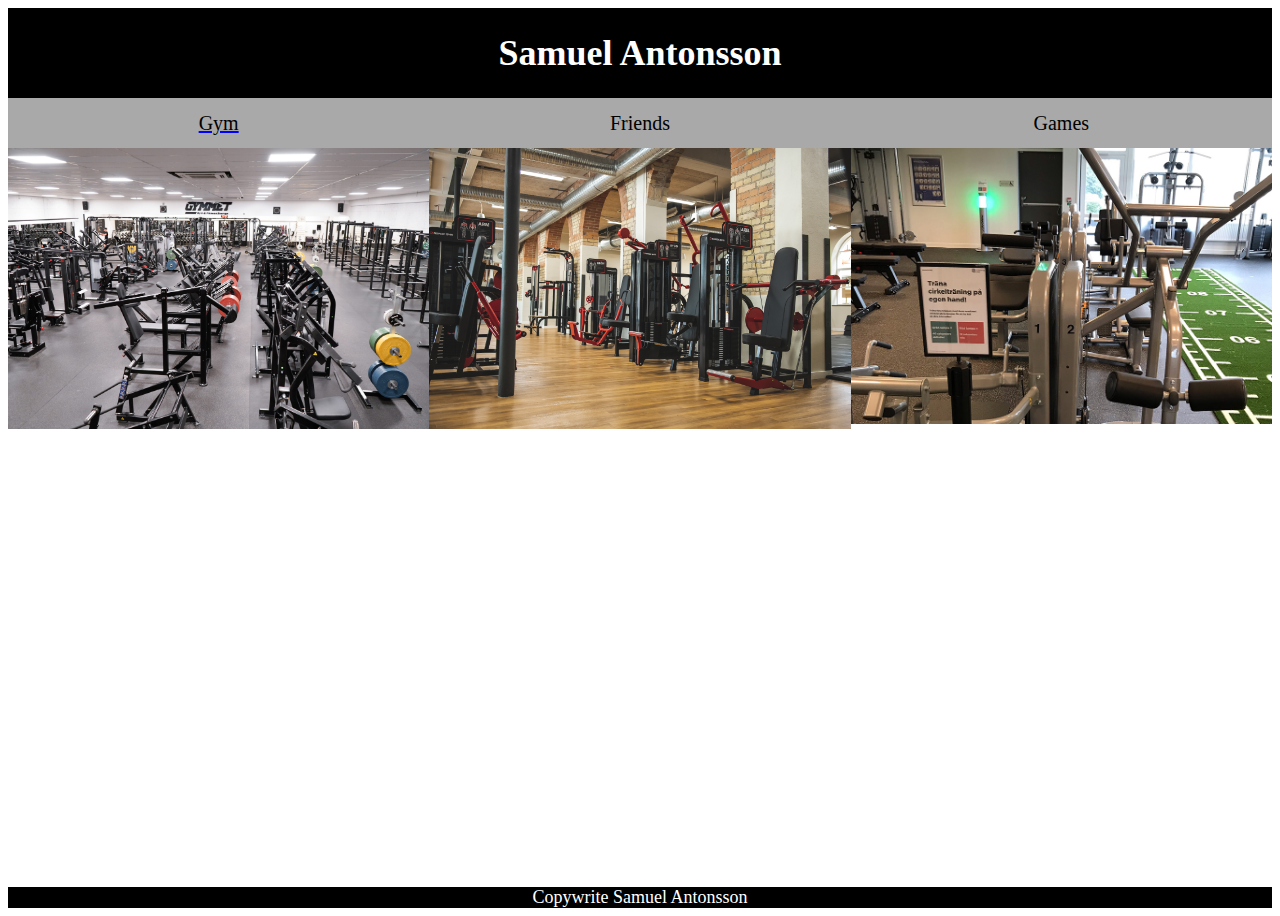
<file: index.html>
<!DOCTYPE html>
<html lang="en">
<head>
    <meta charset="UTF-8">
    <meta http-equiv="X-UA-Compatible" content="IE=edge">
    <meta name="viewport" content="width=device-width, initial-scale=1.0">
    <title>Gym</title>
    <link rel="stylesheet" href="./style.css">
</head>
<body>

    <header>
        <h1>Samuel Antonsson</h1>
    </header>
    <nav>
        <a class="gym" href="index.html">Gym</a>
        <a href="friends.html">Friends</a>
        <a href="games.html">Games</a>
    </nav>
    <main class="gym_main">
        <img class="gym_img" src="./Gym_img/gym2.jpg" alt="Bild på gym">
        <img class="gym_img" src="./Gym_img/gym3.jpg" alt="Bild på gym">
        <img class="gym_img" src="./Gym_img/gym5.jpg" alt="Bild på gym">
    </main>
        <footer>
            Copywrite Samuel Antonsson
        </footer>
    
</body>
</html>
</file>
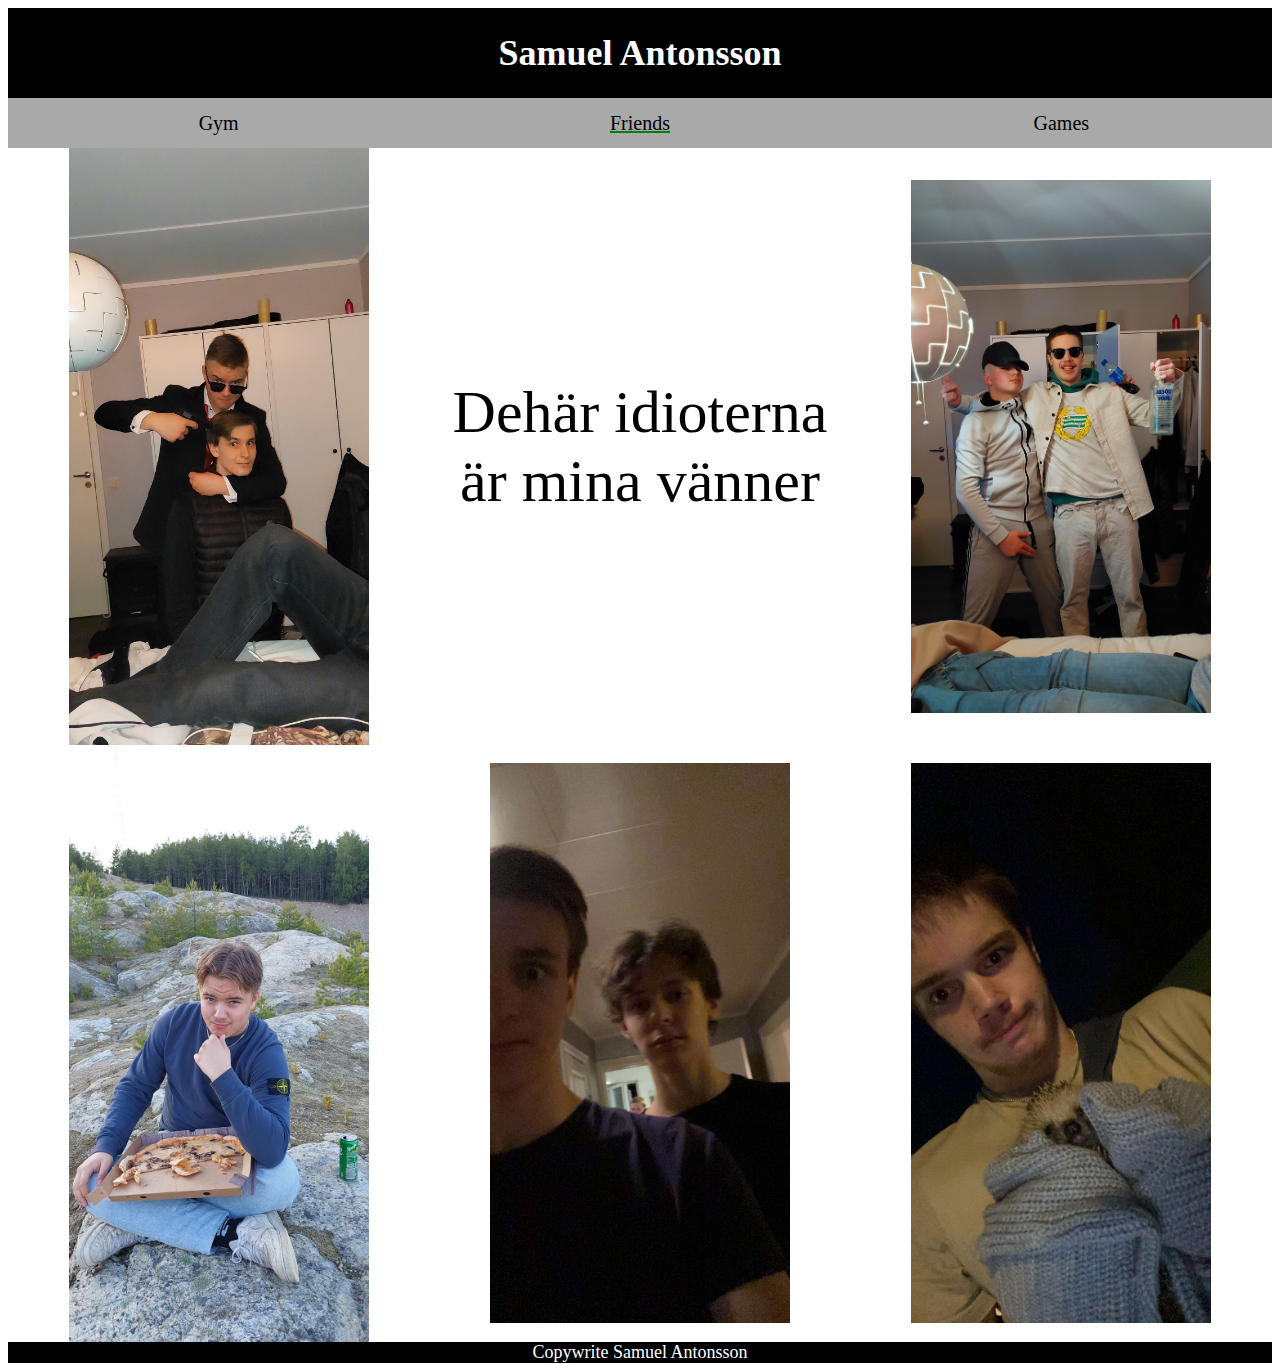
<file: friends.html>
<!DOCTYPE html>
<html lang="en">
<head>
    <meta charset="UTF-8">
    <meta http-equiv="X-UA-Compatible" content="IE=edge">
    <meta name="viewport" content="width=device-width, initial-scale=1.0">
    <title>Games</title>
    <link rel="stylesheet" href="./style.css">
</head>
<body>

    <header>
        <h1>Samuel Antonsson</h1>
    </header>
    <nav>
        <a href="index.html">Gym</a>
        <a class="friends" href="friends.html">Friends</a>
        <a href="games.html">Games</a>
    </nav>
    <main class="main_friends">
        <img class="friends_img" src="./Friends_img/1.jpg" alt="Bild på mina vänner">
        <p class="p_friends">Dehär idioterna är mina vänner</p>
        <img class="friends_img" src="./Friends_img/2.jpg" alt="Bild på mina vänner">
        <img class="friends_img" src="./Friends_img/3.jpg" alt="Bild på mina vänner">
        <img class="friends_img" src="./Friends_img/4.jpg" alt="Bild på mina vänner">
        <img class="friends_img" src="./Friends_img/Snapchat-1091831115.jpg" alt="Bild på mina vänner">
    </main>
        <footer>
            Copywrite Samuel Antonsson
        </footer>
    
</body>
</html>
</file>
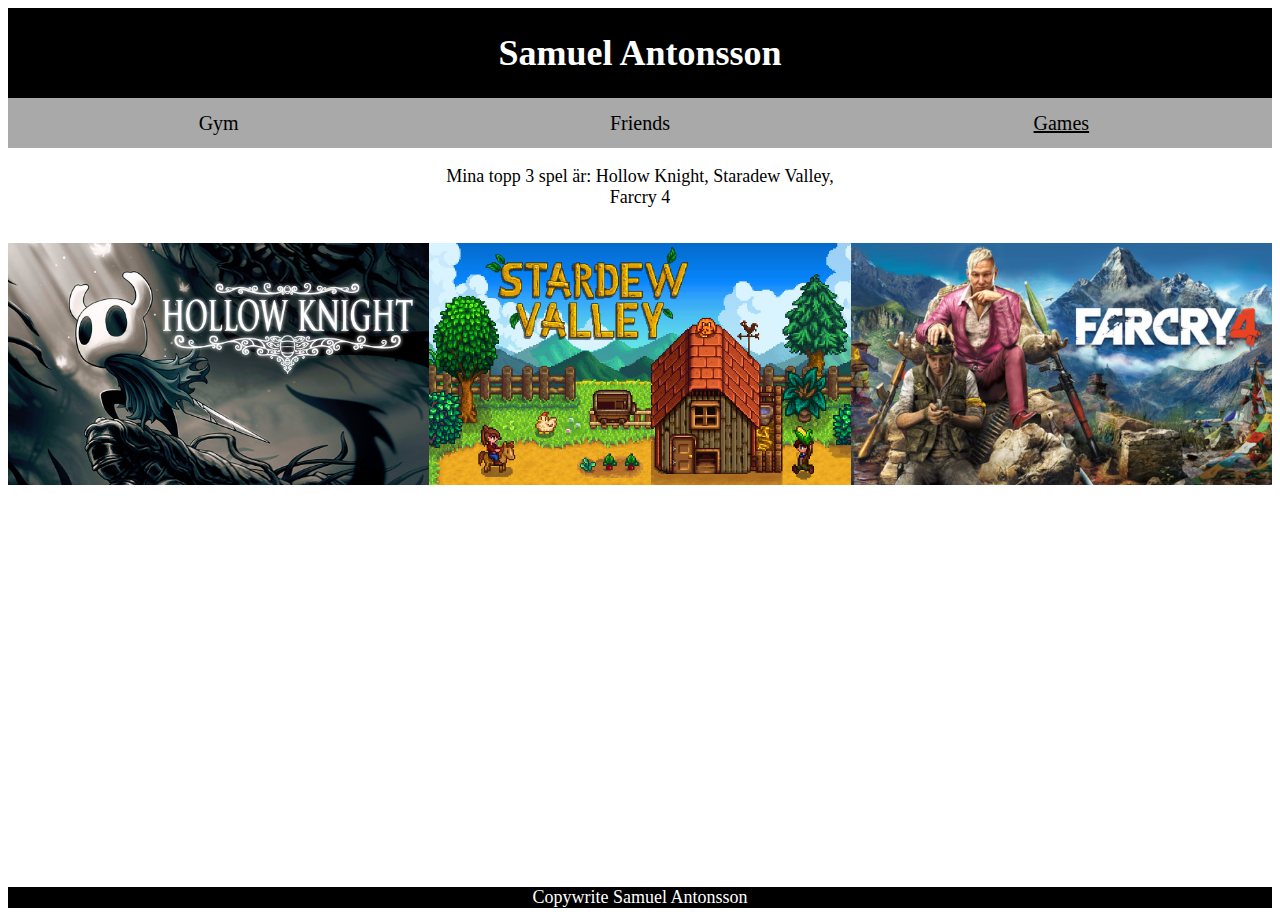
<file: games.html>
<!DOCTYPE html>
<html lang="en">
<head>
    <meta charset="UTF-8">
    <meta http-equiv="X-UA-Compatible" content="IE=edge">
    <meta name="viewport" content="width=device-width, initial-scale=1.0">
    <title>Games</title>
    <link rel="stylesheet" href="./style.css">
</head>
<body>

    <header>
        <h1>Samuel Antonsson</h1>
    </header>
    <nav>
        <a href="index.html">Gym</a>
        <a href="friends.html">Friends</a>
        <a class="games" href="games.html">Games</a>
    </nav>
    <main class="game_main">
        <p class="game_p">Mina topp 3 spel är: Hollow Knight, Staradew Valley, Farcry 4</p>
        <img class="game_img1" src="./Game_img/Hollow_Knight.jpg" alt="Hollow Knight">
        <img class="game_img2" src="./Game_img/Stardew_Valley.jpg" alt="Staradew Valley">
        <img class="game_img3" src="./Game_img/FarCry_4.jpg" alt="Farcry 4">
    </main>
        <footer>
            Copywrite Samuel Antonsson
        </footer>
    
</body>
</html>
</file>
<file: style.css>
body{
    display: grid;
    grid-template-rows: auto 50px 1fr auto;
    height: 100vh;
}

header{
    text-align: center;
    font-size: large;
    background-color: black;
    color: white;
}

nav{
    display: grid;
    grid-template-columns: 1fr 1fr 1fr;
    font-size: 20px;
    background-color:darkgray;
    place-items: center;
}

footer{
    text-align: center;
    font-size: large;
    color: white;
    background-color: black;
}


a{
    color: black;
    text-decoration: none;
}

a:hover{
    text-decoration: underline;
    text-decoration: underline red;
}

.gym{
    text-decoration: underline blue;
}

.games{
    text-decoration: underline black;
}

.friends{
    text-decoration: underline green;
}

.gym_main{
    display: grid;
    grid-template-columns: 1fr 1fr 1fr;
}

.gym_img{
    width: 100%;
}

.friends_img{
    width: 300px
    
}

.main_friends{
    display: grid;
    grid-template-columns: 1fr 1fr 1fr;
    grid-template-rows: 1fr 1fr;
    place-items: center;
}

.p_friends{
    font-size: 60px;
    text-align: center;
}

.game_main{
    display: grid;
    grid-template-rows: 70px 1fr;
    grid-template-columns: 1fr 1fr 1fr;
    row-gap: 25px;
}

.game_p{
    text-align: center;
    font-size: large;
    grid-column-start: 2;
}

.game_img1{
    width: 100%;
    grid-row-start: 2;
}

.game_img2{
    width: 100%;
    grid-row-start: 2;
}

.game_img3{
    width: 100%;
    grid-row-start: 2;
}
</file>
